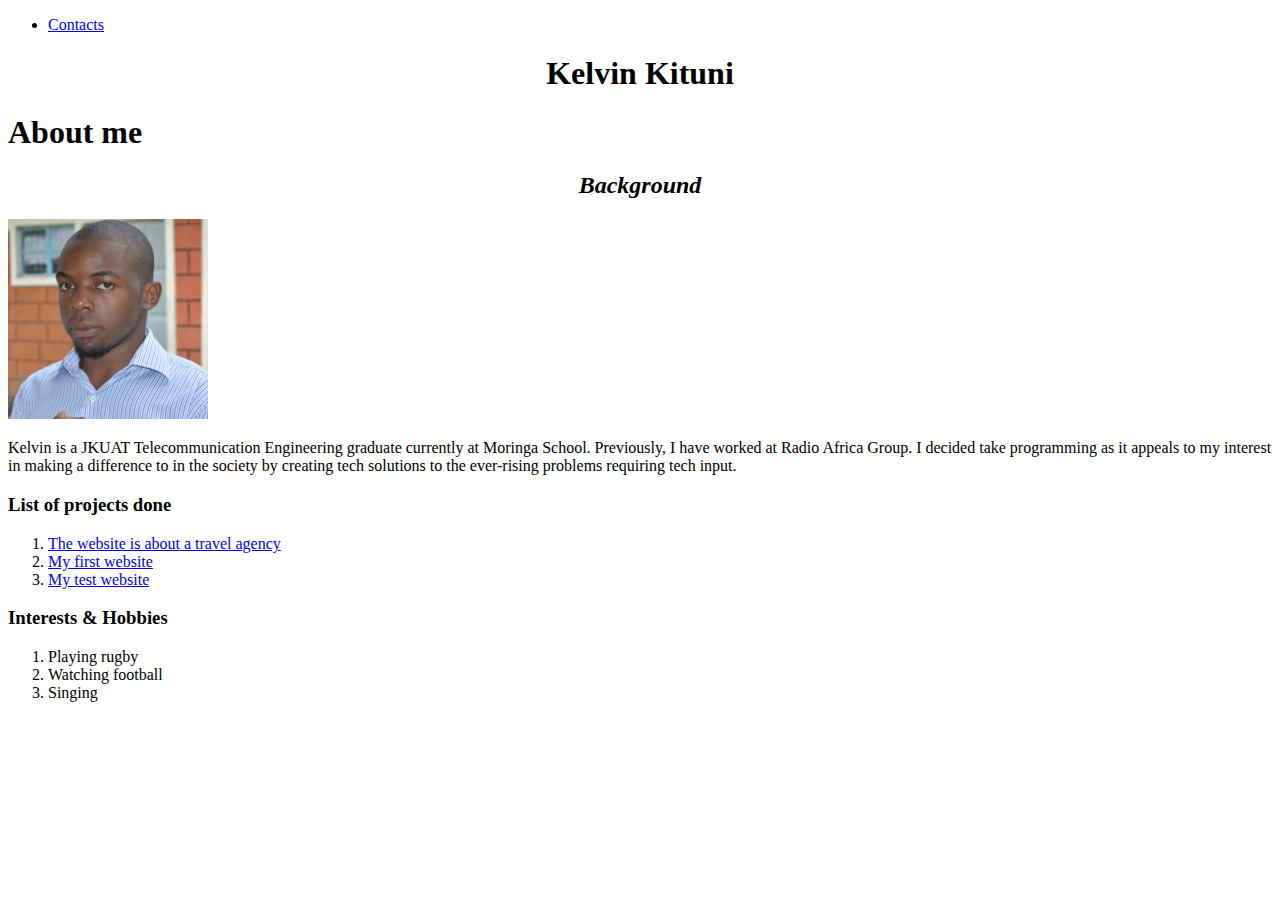
<file: index.html>
<!DOCTYPE html>
<html lang="en"
  <head>
    <link rel="stylesheet" type="text/css" href="css/styles.css">
    <title>KELVIN KITUNI</title>
  </head>
  <body>
    <div class="nav">
      <nav class="navbar">
        <ul>
          <li><a href="contacts.html">Contacts</a></li>
        </ul>
    </div>
    <h1 class="kelvin">Kelvin Kituni</h1>
    <h1>About me</h1>
    <h2 class = "background"> Background</h2>
    <img src="myimage.jpg" alt="Kelvin" class="center">
    <p>Kelvin is a JKUAT Telecommunication Engineering graduate currently at
       Moringa School. Previously, I have worked at Radio Africa Group. I decided
       take programming as it appeals to my interest in making a difference to
       in the society by creating tech solutions to the ever-rising problems
       requiring tech input.</p>
    <h3>List of projects done</h3>
    <ol>
      <li><a href="https://github.com/Kkituni/Happytrailsagency">The website is about a travel agency</a></li>
      <li><a href="https://github.com/Kkituni/myfirstwebsite">My first website</a></li>
      <li><a href="https://github.com/Kkituni/test">My test website</a></li>
    </ol>
    <h3>Interests & Hobbies</h3>
    <ol>
      <li>Playing rugby</li>
      <li>Watching football</li>
      <li>Singing</li>
    </ol>

  </body>
</html>
</file>
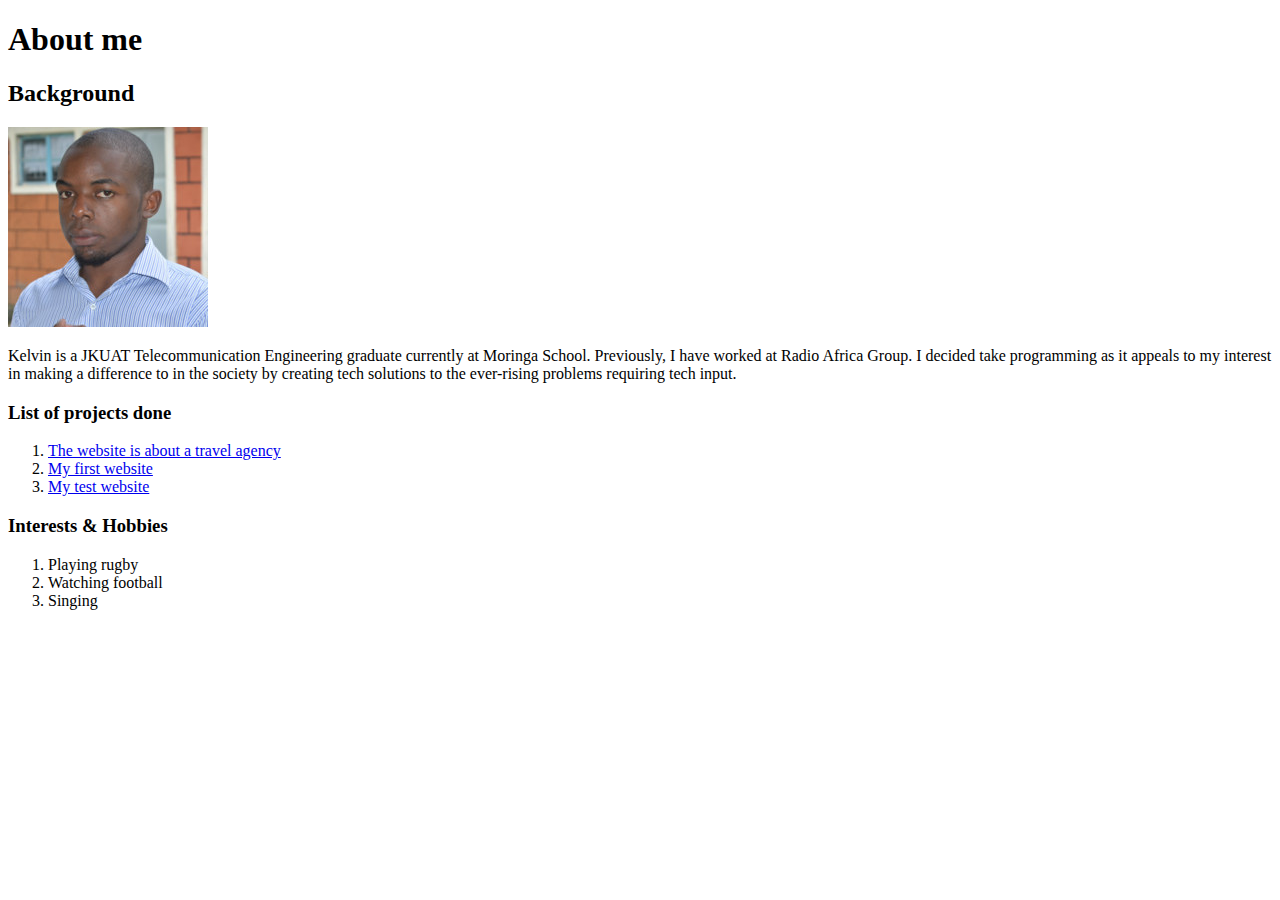
<file: aboutme.html>
<!DOCTYPE html>
<html lang="en"
  <head>
    <link rel="stylesheet" type="text/css" href="css/styles.css">
    <title>KELVIN KITUNI</title>
  </head>
  <body>
    <h1>About me</h1>
    <h2>Background</h2>
    <img src="myimage.jpg" alt="Kelvin" class="center">
    <p>Kelvin is a JKUAT Telecommunication Engineering graduate currently at
       Moringa School. Previously, I have worked at Radio Africa Group. I decided
       take programming as it appeals to my interest in making a difference to
       in the society by creating tech solutions to the ever-rising problems
       requiring tech input.</p>
    <h3>List of projects done</h3>
    <ol>
      <li><a href="https://github.com/Kkituni/Happytrailsagency">The website is about a travel agency</a></li>
      <li><a href="https://github.com/Kkituni/myfirstwebsite">My first website</a></li>
      <li><a href="https://github.com/Kkituni/test">My test website</a></li>
    </ol>
    <h3>Interests & Hobbies</h3>
    <ol>
      <li>Playing rugby</li>
      <li>Watching football</li>
      <li>Singing</li>
    </ol>

  </body>
</html>
</file>
<file: css/styles.css>
body{
  background-color: white;
}
.kelvin{
  text-align: center;
  font-style: normal;
  color: black;
}
.background{
  text-align: center;
  color:black;
  font-style: italic;
}
</file>
